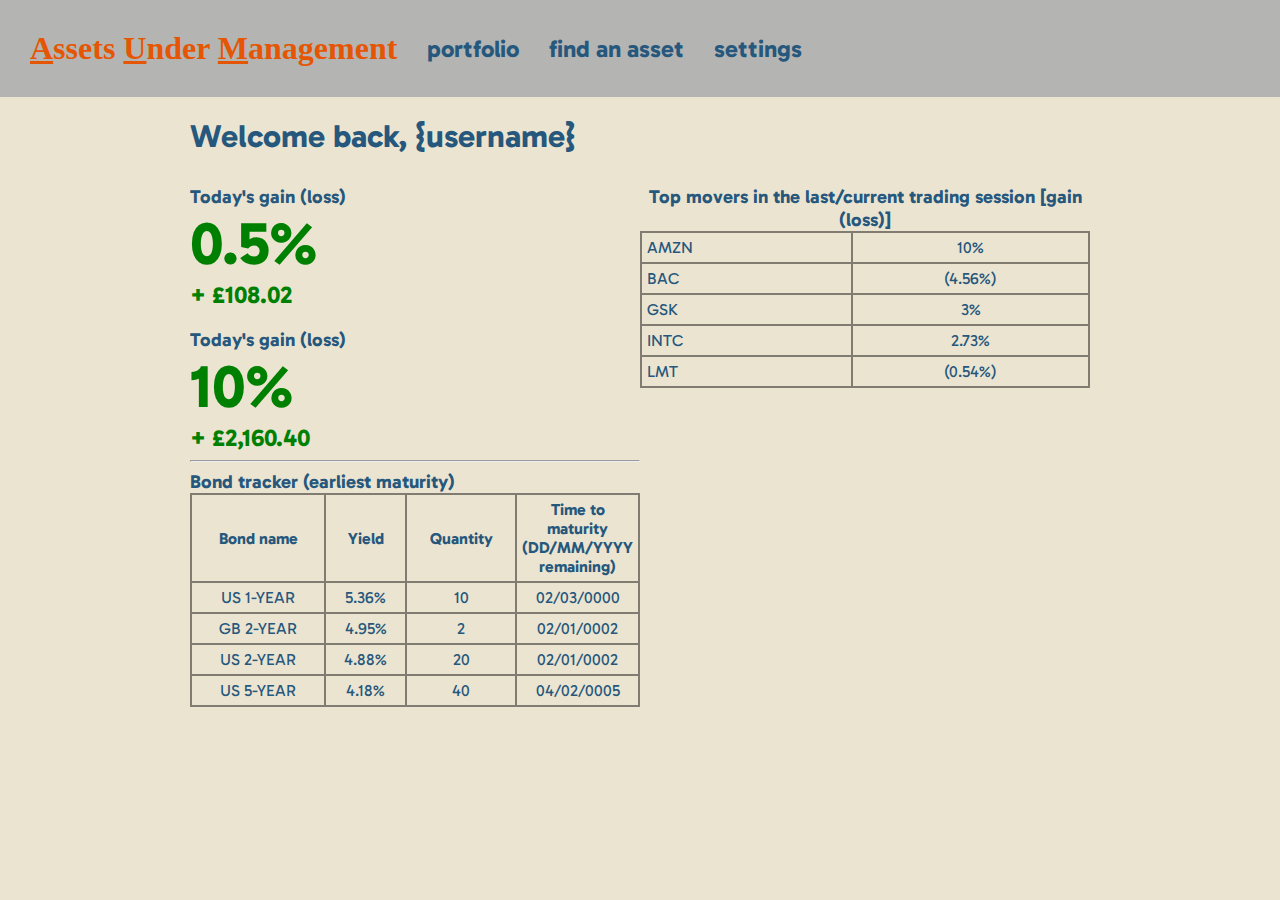
<file: index.html>
﻿<!DOCTYPE html>
<html>
    <head>
        <link rel="stylesheet" href="css/style.css">
        <link rel="stylesheet" href="css/index-style.css">
    </head>

    <body>
        <div id="nav-head-bar">
            <ul>
                <li><h1> <a href="index.html"> <u>A</u>ssets <u>U</u>nder <u>M</u>anagement </a> </h1></li>
                <li><h2> <a href="portfolio.html?id=list"> portfolio </a> </h2></li>
                <li><h2> <a href="assets.html?id=list"> find an asset </a> </h2></li>
                <li><h2> <a href="settings.html"> settings </a> </h2></li>
            </ul>
        </div>

        <div id="main-body">
            <h1>Welcome back, {username}</h1>

            <div id="main-body-splitter">
                <div id="left">
                    <h3>Today's gain (loss)</h3>
                    <h1 style="color: #008000;">0.5%</h1>
                    <h2 style="color: #008000;">+ £108.02</h2>

                    <br>

                    <h3>Today's gain (loss)</h3>
                    <h1 style="color: #008000;">10%</h1>
                    <h2 style="color: #008000;">+ £2,160.40</h2>

                    <hr>

                    <h3>Bond tracker (earliest maturity)</h3>
                    <table>
                        <tr>
                            <th style="width: 30%">Bond name</th>
                            <th>Yield</th>
                            <th>Quantity</th>
                            <th style="width: 20%">Time to maturity (DD/MM/YYYY remaining)</th>
                        </tr>
                        <tr>
                            <td>US 1-YEAR</td>
                            <td>5.36%</td>
                            <td>10</td>
                            <td>02/03/0000</td>
                        </tr>
                        <tr>
                            <td>GB 2-YEAR</td>
                            <td>4.95%</td>
                            <td>2</td>
                            <td>02/01/0002</td>
                        </tr>
                        <tr>
                            <td>US 2-YEAR</td>
                            <td>4.88%</td>
                            <td>20</td>
                            <td>02/01/0002</td>
                        </tr>
                        <tr>
                            <td>US 5-YEAR</td>
                            <td>4.18%</td>
                            <td>40</td>
                            <td>04/02/0005</td>
                        </tr>
                    </table>
                </div>
                <div id="right">
                    <h3><center>Top movers in the last/current trading session [gain (loss)]</center></h3>

                    <table>
                        <tr>
                            <td>AMZN</td>
                            <td style="text-align: center">10%</td>
                        </tr>
                        <tr>
                            <td>BAC</td>
                            <td style="text-align: center">(4.56%)</td>
                        </tr>
                        <tr>
                            <td>GSK</td>
                            <td style="text-align: center">3%</td>
                        </tr>
                        <tr>
                            <td>INTC</td>
                            <td style="text-align: center">2.73%</td>
                        </tr>
                        <tr>
                            <td>LMT</td>
                            <td style="text-align: center">(0.54%)</td>
                        </tr>
                    </table>
                </div>
            </div>
        </div>
    </body>
</html>
</file>
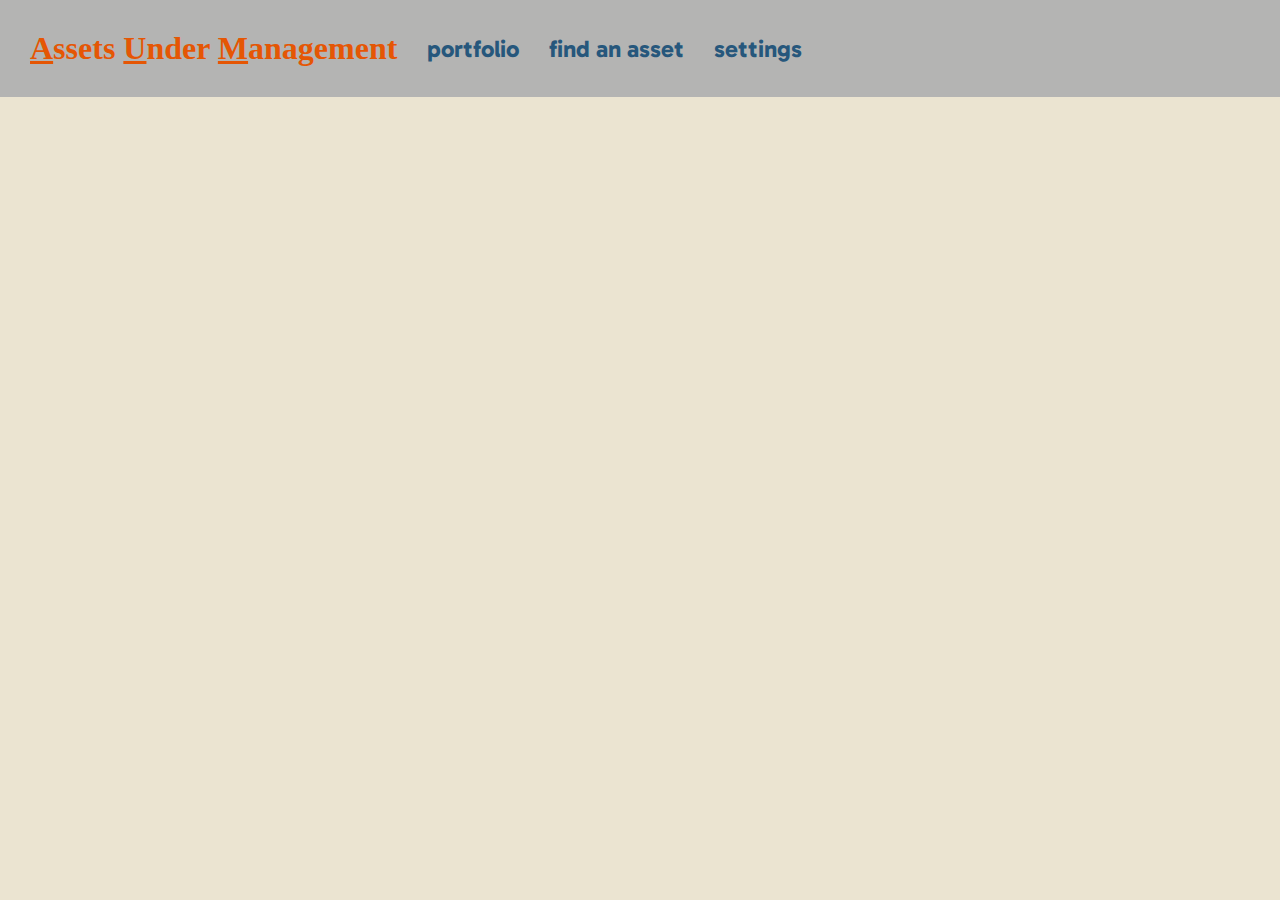
<file: assets.html>
﻿<!DOCTYPE html>
<html>
    <head>
        <link rel="stylesheet" href="css/style.css">
        <link rel="stylesheet" href="css/index-style.css">
    </head>

    <body>
        <div id="nav-head-bar">
            <ul>
                <li><h1> <a href="index.html"> <u>A</u>ssets <u>U</u>nder <u>M</u>anagement </a> </h1></li>
                <li><h2> <a href="portfolio.html?id=list"> portfolio </a> </h2></li>
                <li><h2> <a href="assets.html?id=list"> find an asset </a> </h2></li>
                <li><h2> <a href="settings.html"> settings </a> </h2></li>
            </ul>
        </div>
    </body>
</html>
</file>
<file: css/style.css>
﻿@import url('https://fonts.googleapis.com/css2?family=Domine&family=Gabarito&display=swap');

/* General styling section (necessities) */
html {
    margin: 0;
    width: 100%;
    height: 100%;

    background-color: #EBE4D1;

    font-family: 'Gabarito', sans-serif;
    color: #26577C;
}

body {
    margin: 0;
}

a {
    text-decoration: none;
}

h1, h2, h3 {
    margin: 0;
    padding: 0;
}

/* Nav-bar styling */
#nav-head-bar {
    margin: 0;
    padding: 30px;
    width: auto;
    
    background-color: #B4B4B3;

    > ul {
        margin: 0;
        padding: 0;

        list-style-type: none;

        display: inline-flex
    }

    > ul li {
        margin: 0;
        padding: 0;
    }

    > ul li h1 {
        margin: 0;
        margin-right: 30px;

        font-family: serif;

        color: #E55604;
    }
    > ul li h1 a {
        margin: 0;

        font-family: serif;

        color: #E55604;
    }

    > ul li h2 {
        margin: 0;
        margin-right: 30px;
        margin-top: 4px;
    }
    > ul li h2 a {
        margin: 0;
        margin-top: 4px;

        color: #26577C;
    }
}
</file>
<file: css/index-style.css>
﻿/* Main body styling */
#main-body {
    width: var(--width);
    margin: 0;
    margin-left: calc(50% - 450px);
    margin-top: 20px;
}

#main-body-splitter {
    margin: 0;
    padding: 0;

    overflow: hidden;
}

#left {
    margin: 0;
    margin-top: 30px;
    padding: 0;
    width: 450px;

    float: left;

    > h1 {
        font-size: 60px;
    }

    > table, td, th {
        border: 2px solid #807c71;
        border-collapse: collapse;
        padding: 5px;
    }

    > table {
        text-align: center;
    }
}

#right {
    margin: 0;
    margin-top: 30px;
    padding: 0;
    width: 450px;

    float: left;

    > table, td, th {
        border: 2px solid #807c71;
        border-collapse: collapse;
        padding: 5px;
    }

    > table {
        width: 100%;
    }
}
</file>
